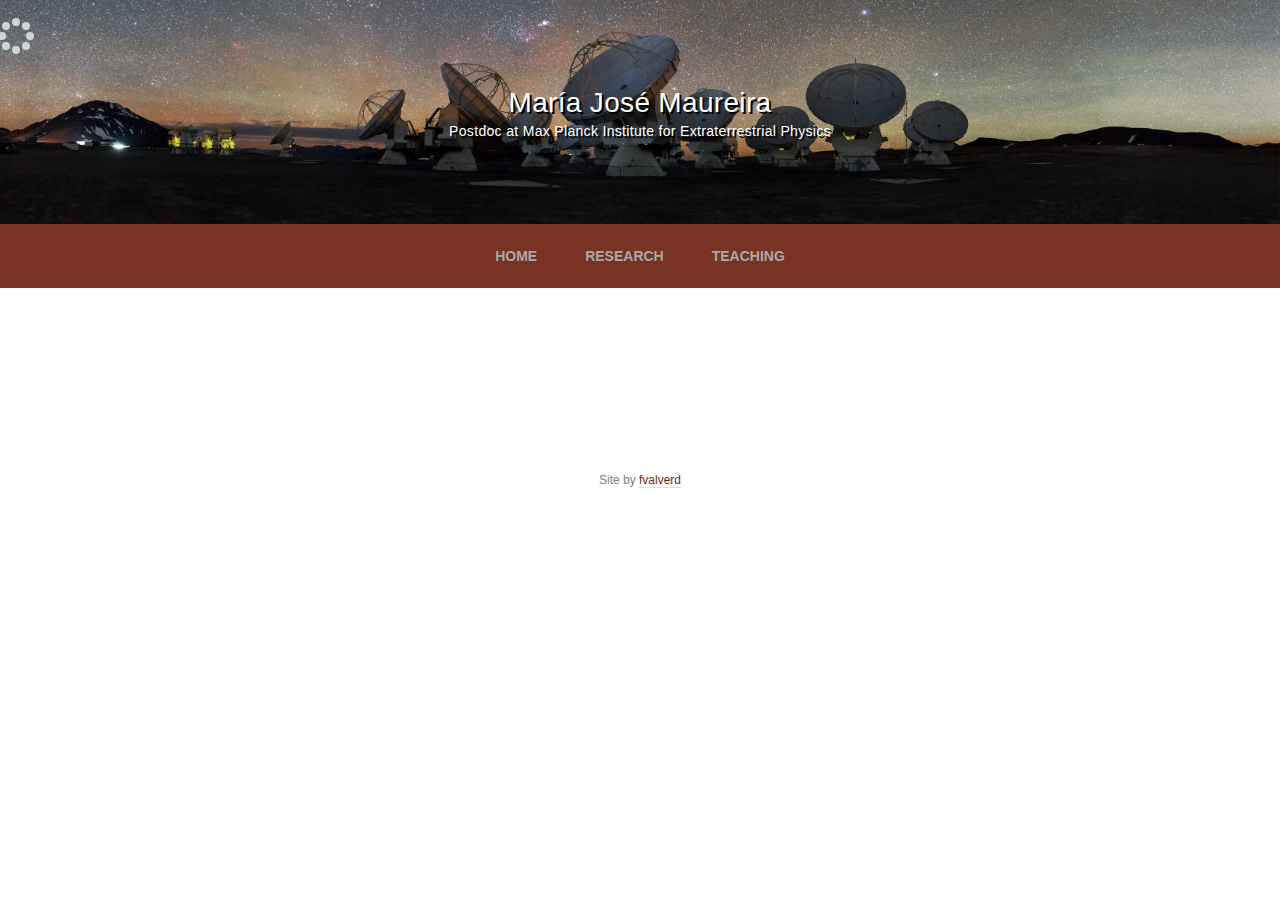
<file: index.html>
<!doctype html>
<html>
<head>
  <meta charset="utf-8">
  <meta name="viewport" content="width=device-width, initial-scale=1">
  <meta name="mobile-web-app-capable" content="yes">
  <meta name="apple-mobile-web-app-capable" content="yes">
  <base href="https://mjmaureira.github.io/">
  <link rel="icon" type="image/x-icon" href="assets/favicon.ico">
  <link rel="stylesheet" type="text/css" href="https://fonts.googleapis.com/css?family=Roboto:300,400,500,700">
<link rel="stylesheet" href="styles.3760f84d758f964b33a4.css"></head>
<body>
  <app-root>
    <div class="app-loading">
      <div class="la-ball-spin-clockwise la-2x">
        <div></div>
        <div></div>
        <div></div>
        <div></div>
        <div></div>
        <div></div>
        <div></div>
        <div></div>
      </div>
    </div>
  </app-root>
  <script>
    (function(i,s,o,g,r,a,m){i['GoogleAnalyticsObject']=r;i[r]=i[r]||function(){
    (i[r].q=i[r].q||[]).push(arguments)},i[r].l=1*new Date();a=s.createElement(o),
    m=s.getElementsByTagName(o)[0];a.async=1;a.src=g;m.parentNode.insertBefore(a,m)
    })(window,document,'script','https://www.google-analytics.com/analytics.js','ga');
  </script>
<script src="runtime.9ad22a88fcc70a015907.js" defer></script><script src="polyfills-es5.c42faceff056e44efb01.js" nomodule defer></script><script src="polyfills.37fe6bc1076ff226ed27.js" defer></script><script src="vendor.c8b120cf1dd9dd7a4cfb.js" defer></script><script src="main.0b12ed362d5e7d784573.js" defer></script></body>
</html>
</file>
<file: styles.3760f84d758f964b33a4.css>
/*!
 * Load Awesome v1.1.0 (http://github.danielcardoso.net/load-awesome/)
 * Copyright 2015 Daniel Cardoso <@DanielCardoso>
 * Licensed under MIT
 */.la-ball-spin-clockwise,.la-ball-spin-clockwise>div{position:relative;box-sizing:border-box}.la-ball-spin-clockwise{display:block;font-size:0;color:#fff;width:32px;height:32px}.la-ball-spin-clockwise.la-dark{color:#333}.la-ball-spin-clockwise>div{display:inline-block;float:none;background-color:currentColor;border:0 solid currentColor;position:absolute;top:50%;left:50%;width:8px;height:8px;margin-top:-4px;margin-left:-4px;border-radius:100%;-webkit-animation:1s ease-in-out infinite ball-spin-clockwise;animation:1s ease-in-out infinite ball-spin-clockwise}.la-ball-spin-clockwise>div:nth-child(1){top:5%;left:50%;-webkit-animation-delay:-.875s;animation-delay:-.875s}.la-ball-spin-clockwise>div:nth-child(2){top:18.1801948466%;left:81.8198051534%;-webkit-animation-delay:-.75s;animation-delay:-.75s}.la-ball-spin-clockwise>div:nth-child(3){top:50%;left:95%;-webkit-animation-delay:-.625s;animation-delay:-.625s}.la-ball-spin-clockwise>div:nth-child(4){top:81.8198051534%;left:81.8198051534%;-webkit-animation-delay:-.5s;animation-delay:-.5s}.la-ball-spin-clockwise>div:nth-child(5){top:94.9999999966%;left:50.0000000005%;-webkit-animation-delay:-.375s;animation-delay:-.375s}.la-ball-spin-clockwise>div:nth-child(6){top:81.8198046966%;left:18.1801949248%;-webkit-animation-delay:-.25s;animation-delay:-.25s}.la-ball-spin-clockwise>div:nth-child(7){top:49.9999750815%;left:5.0000051215%;-webkit-animation-delay:-.125s;animation-delay:-.125s}.la-ball-spin-clockwise>div:nth-child(8){top:18.179464974%;left:18.1803700518%;-webkit-animation-delay:0s;animation-delay:0s}.la-ball-spin-clockwise.la-sm{width:16px;height:16px}.la-ball-spin-clockwise.la-sm>div{width:4px;height:4px;margin-top:-2px;margin-left:-2px}.la-ball-spin-clockwise.la-2x{width:64px;height:64px}.la-ball-spin-clockwise.la-2x>div{width:16px;height:16px;margin-top:-8px;margin-left:-8px}.la-ball-spin-clockwise.la-3x{width:96px;height:96px}.la-ball-spin-clockwise.la-3x>div{width:24px;height:24px;margin-top:-12px;margin-left:-12px}@-webkit-keyframes ball-spin-clockwise{0%,100%{opacity:1;transform:scale(1)}20%{opacity:1}80%{opacity:0;transform:scale(0)}}@keyframes ball-spin-clockwise{0%,100%{opacity:1;transform:scale(1)}20%{opacity:1}80%{opacity:0;transform:scale(0)}}@-webkit-keyframes enter-opacity{from{opacity:0}to{opacity:1}}@keyframes enter-opacity{from{opacity:0}to{opacity:1}}@-webkit-keyframes enter-margins{from{margin-left:10%}to{margin-left:0}}@keyframes enter-margins{from{margin-left:10%}to{margin-left:0}}body{font-family:Helvetica,Arial,sans-serif;margin:0}body>app-root>.app-loading{top:100px;-webkit-animation:.5s ease-in-out enter-opacity;animation:.5s ease-in-out enter-opacity}body>app-root>.app-loading>.la-ball-spin-clockwise{color:grey}a{border-bottom-style:solid;border-color:#dcdcdc;border-width:.0625rem;color:var(--main-color);text-decoration:none;transition:border-color .15s ease-out}a:hover{border-color:var(--link-border-color-hover);color:var(--link-color-hover)}@media all and (-ms-high-contrast:none),(-ms-high-contrast:active){a{color:#00356b}a:hover{border-color:#809ab5;color:#00254b}}p{font-family:Helvetica,Arial,sans-serif;line-height:24px;margin:0}h4{font-family:Roboto,Helvetica,Arial,sans-serif;font-size:24px;font-weight:400;line-height:32px}.app-loading{display:flex;justify-content:center;position:relative}.app-shadow{box-shadow:0 2px 2px 0 rgba(0,0,0,.14),0 3px 1px -2px rgba(0,0,0,.2),0 1px 5px 0 rgba(0,0,0,.12)}
</file>
